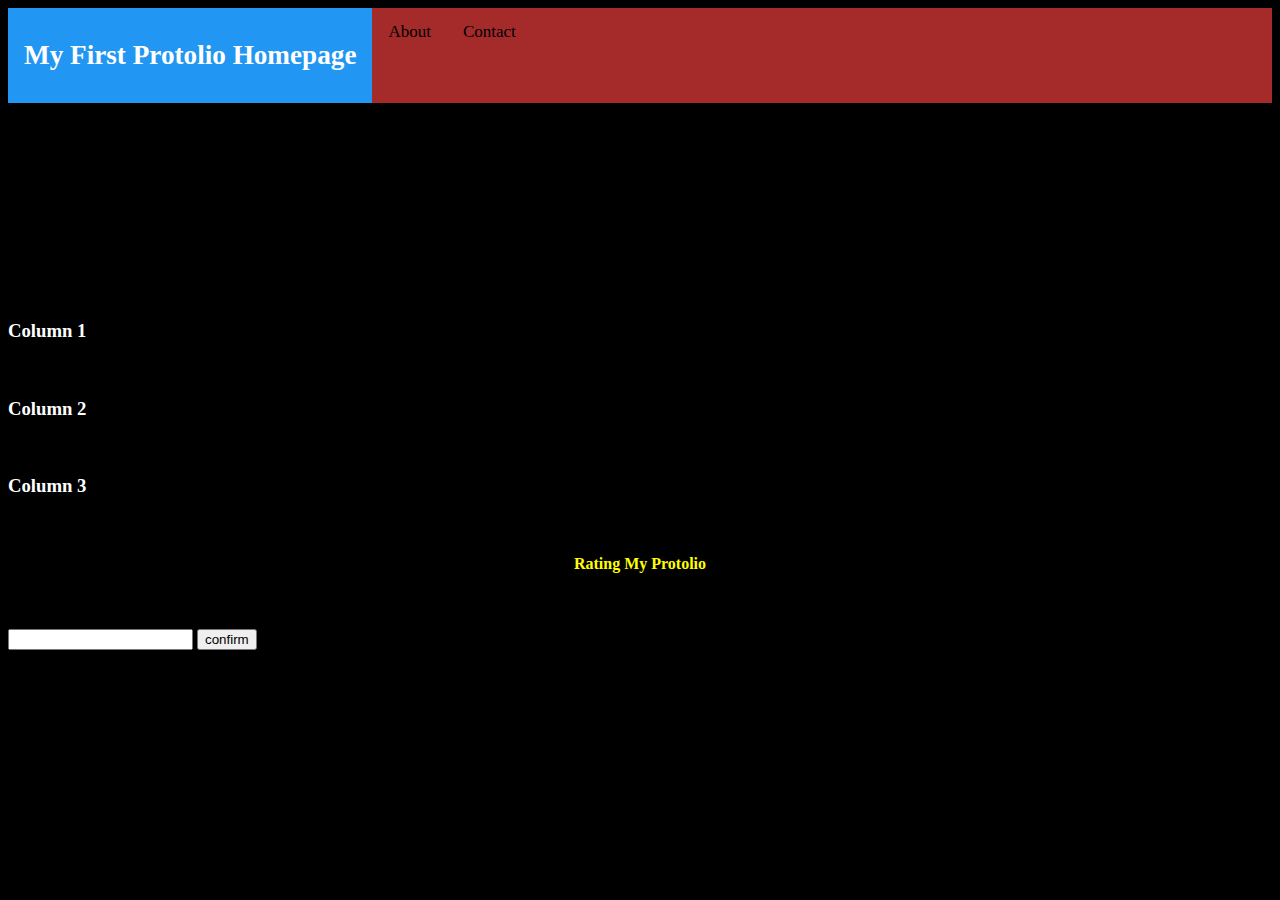
<file: index.html>
<!DOCTYPE html>
<html lang="en">

<head>
	<title>protolio</title>
	<meta charset="UTF-8">
	<meta name="viewport" content="width=device-width,initial-scale=1.0">
	<script src="myjs.js"></script>
	<link rel="stylesheet" href="https://stackpath.bootstrapcdn.com/bootstrap/4.5.0/css/bootstrap.min.css" integrity="sha384-9aIt2nRpC12Uk9gS9baDl411NQApFmC26EwAOH8WgZl5MYYxFfc+NcPb1dKGj7Sk" crossorigin="anonymous">
	<link rel="stylesheet" href="style.css">
	
</head>
<body>
	<div class="topnav">
  <a class="active" href="#My First Protolio Homepage"><h1>My First Protolio Homepage</h1></a>
  <a href="#about">About</a>
  <a href="#contact">Contact</a>
  </div>
</div>
	<div class="jumbotron text-center">
	<h2>Wai Yan Nyein chan Oo</h2>
  <p>Resize this responsive page to see the effect!</p>
</div>

<div class="container">
  <div class="row">
  	<div class="col-sm-4">
    <h3>Column 1</h3>
      <p>Lorem ipsum dolor..</p>
    </div>
    <div class="col-sm-4">
      <h3>Column 2</h3>
      <p>Lorem ipsum dolor..</p>
    </div>
    <div class="col-sm-4">
      <h3>Column 3</h3>
      <p>Lorem ipsum dolor..</p>
    </div>
  </div>
</div>
     <h4 style="text-align: center;">Rating My Protolio</h4>
       <p style="text-align: center;">rate between 1 to 5</p>
                      <input id="number">
      <button type="buttom" onclick="myfuncation()">confirm</button>
             <p id="demo"></p>
   <script src="https://code.jquery.com/jquery-3.5.1.slim.min.js" integrity="sha384-DfXdz2htPH0lsSSs5nCTpuj/zy4C+OGpamoFVy38MVBnE+IbbVYUew+OrCXaRkfj" crossorigin="anonymous"></script>
<script src="https://cdn.jsdelivr.net/npm/popper.js@1.16.0/dist/umd/popper.min.js" integrity="sha384-Q6E9RHvbIyZFJoft+2mJbHaEWldlvI9IOYy5n3zV9zzTtmI3UksdQRVvoxMfooAo" crossorigin="anonymous"></script>
<script src="https://stackpath.bootstrapcdn.com/bootstrap/4.5.0/js/bootstrap.min.js" integrity="sha384-OgVRvuATP1z7JjHLkuOU7Xw704+h835Lr+6QL9UvYjZE3Ipu6Tp75j7Bh/kR0JKI" crossorigin="anonymous"></script>

</body>
</html>
</file>
<file: style.css>
body {
	background-color: black;
	text-color:yellow;
}
h1 {
	font-family: couries;
	font-size: 160%;
}
h2 {
	color:black;
	font-family: couries;
	font-size: 400%;
}
h3 {
   color: white;
   font-style: all;
}
* {box-sizing: border-box;}

/* Style the navbar */
.topnav {
  overflow: hidden;
  background-color:brown;
}

/* Navbar links */
.topnav a {
  float: left;
  display: block;
  color: black;
  text-align: center;
  padding: 14px 16px;
  text-decoration: none;
  font-size: 17px;
}

/* Navbar links on mouse-over */
.topnav a:hover {
  background-color: #ddd;
  color: black;
}

/* Active/current link */
.topnav a.active {
  background-color: #2196F3;
  color: white;
}

/* Style the input container */
.topnav .search-container {
  float: right;
}

/* Style the input field inside the navbar */
.topnav input[type=text] {
  padding: 6px;
  margin-top: 8px;
  font-size: 17px;
  border: none;
}

/* Style the button inside the input container */
.topnav .search-container button {
  float: right;
  padding: 6px;
  margin-top: 8px;
  margin-right: 16px;
  background: #ddd;
  font-size: 17px;
  border: none;
  cursor: pointer;
}

.topnav .search-container button:hover {
  background: #ccc;
}

/* Add responsiveness - On small screens, display the navbar vertically instead of horizontally */
@media screen and (max-width: 600px) {
  .topnav .search-container {
    float: none;
  }
  .topnav a, .topnav input[type=text], .topnav .search-container button {
    float: none;
    display: block;
    text-align: left;
    width: 100%;
    margin: 0;
    padding: 14px;
  }
  .topnav input[type=text] {
    border: 1px solid #ccc;
  }
}
h4 {
    color:yellow;
    font-family: couries;
   }
</file>
